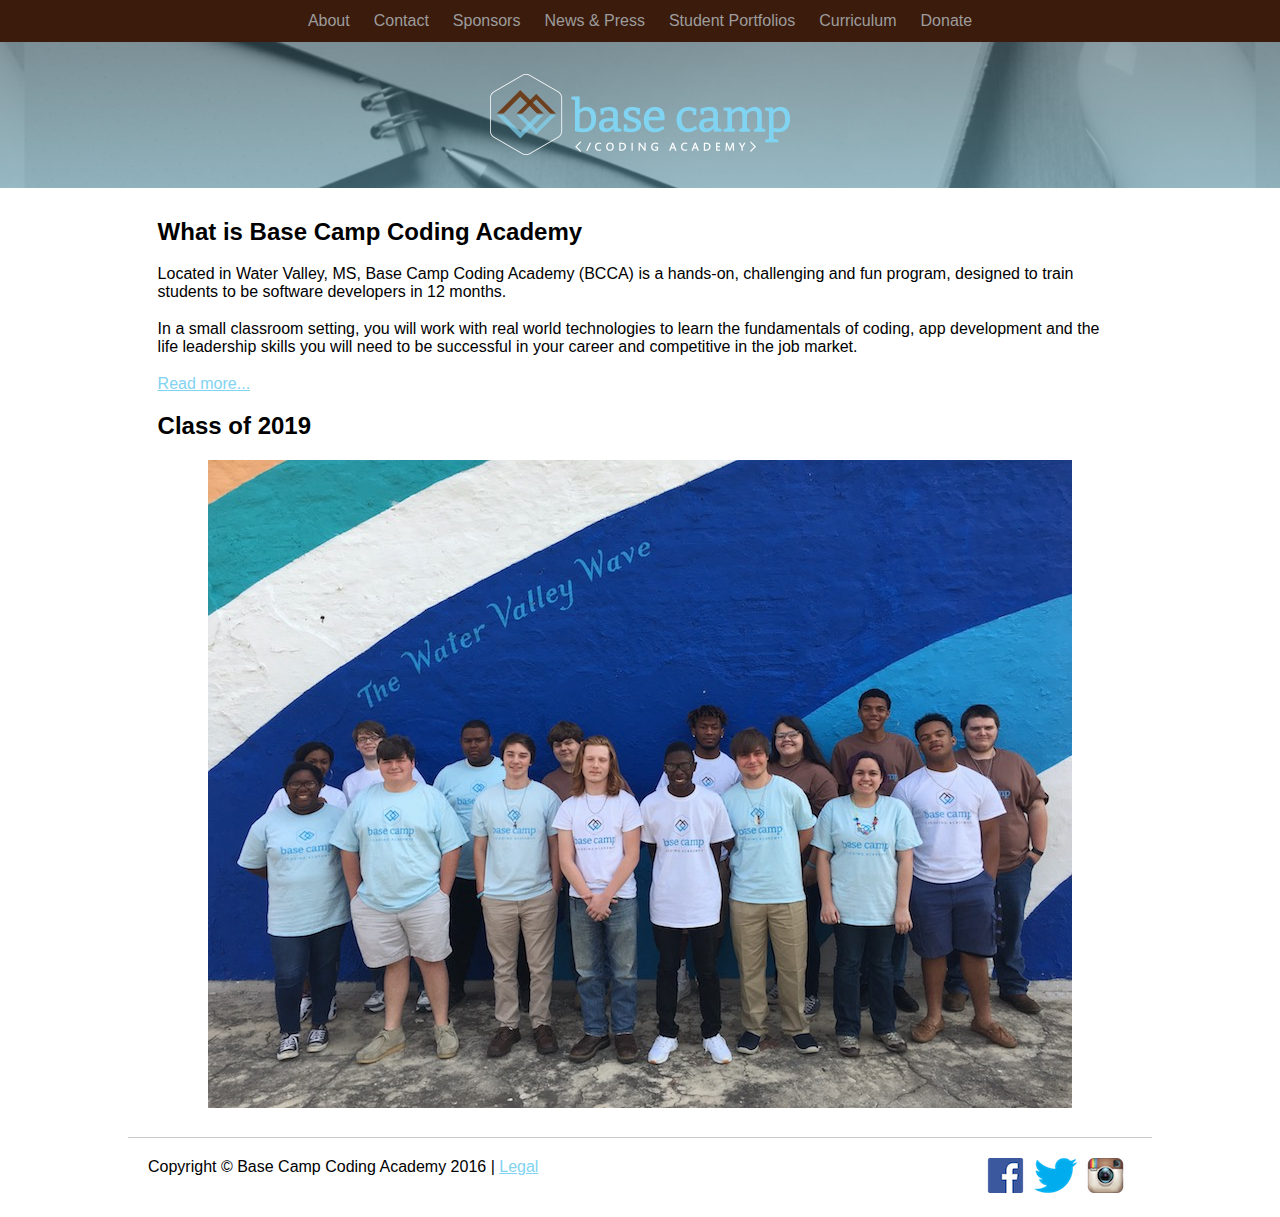
<file: index.html>
<!DOCTYPE html>
<html lang="en">

<head>
    <meta charset="UTF-8">
    <meta name="viewport" content="width=device-width, initial-scale=1.0">
    <meta http-equiv="X-UA-Compatible" content="ie=edge">
    <title>Base Camp Coding Academy</title>
    <link rel="stylesheet" href="css/main.css">
</head>

<body>
    <header>
        <nav class="site-nav">
            <ul class="site-nav-items">
                <li class="site-nav-item">
                    <a href="about.html" class="site-nav-link">About</a>
                </li>
                <li class="site-nav-item">
                    <a href="contact.html" class="site-nav-link">Contact</a>
                </li>
                <li class="site-nav-item">
                    <a href="sponsors.html" class="site-nav-link">Sponsors</a>
                </li>
                <li class="site-nav-item">
                    <a href="news-press.html" class="site-nav-link">News &amp; Press</a>
                </li>
                <li class="site-nav-item">
                    <a href="student-portfolios.html" class="site-nav-link">Student Portfolios</a>
                </li>
                <li class="site-nav-item">
                    <a href="curriculum.html" class="site-nav-link">Curriculum</a>
                </li>
                <li class="site-nav-item">
                    <a href="https://www.crowdrise.com/bcca" target="_blank" class="site-nav-link">Donate</a>
                </li>
            </ul>
        </nav>
        <div class="header-logo-container">
            <img class="header-logo-image" src="images/header-logo.png">
        </div>
    </header>
    <section class="main-content">
        <section class="about-summary">
            <h2>What is Base Camp Coding Academy</h2>
            <p>Located in Water Valley, MS, Base Camp Coding Academy (BCCA) is a hands-on, challenging and fun program, designed
                to train students to be software developers in 12 months.</p>
            <p>In a small classroom setting, you will work with real world technologies to learn the fundamentals of coding,
                app development and the life leadership skills you will need to be successful in your career and competitive
                in the job market.</p>
            <p>
                <a href="about.html">Read more...</a>
            </p>
        </section>
        <figure>
            <figcaption>
                <h2>Class of 2019</h2>
            </figcaption>
            <div>
                <img class="class-picture" src="images/class-of-2019.jpg" alt="Class of 2019">
            </div>
        </figure>
    </section>
    <footer>
        <p>Copyright &COPY; Base Camp Coding Academy 2016 |
            <a href="nondiscriminatory-policy.html">Legal</a>
        </p>
        <ul class="social-links">
            <li>
                <a href="https://www.facebook.com/basecampcodingacademy" title="Join us on Facebook" target="_blank">
                    <img src="images/social-media/facebook-icon.png" alt="Facebook">
                </a>
            </li>
            <li>
                <a href="https://www.twitter.com/basecampcoding" title="Join us on Twitter" target="_blank">
                    <img src="images/social-media/twitter-icon.png" alt="Twitter">
                </a>
            </li>
            <li>
                <a href="https://www.instagram.com/basecampcoding" title="Join us on Instagram" target="_blank">
                    <img src="images/social-media/instagram-icon.png" alt="Instagram">
                </a>
            </li>
        </ul>
    </footer>
</body>

</html>
</file>
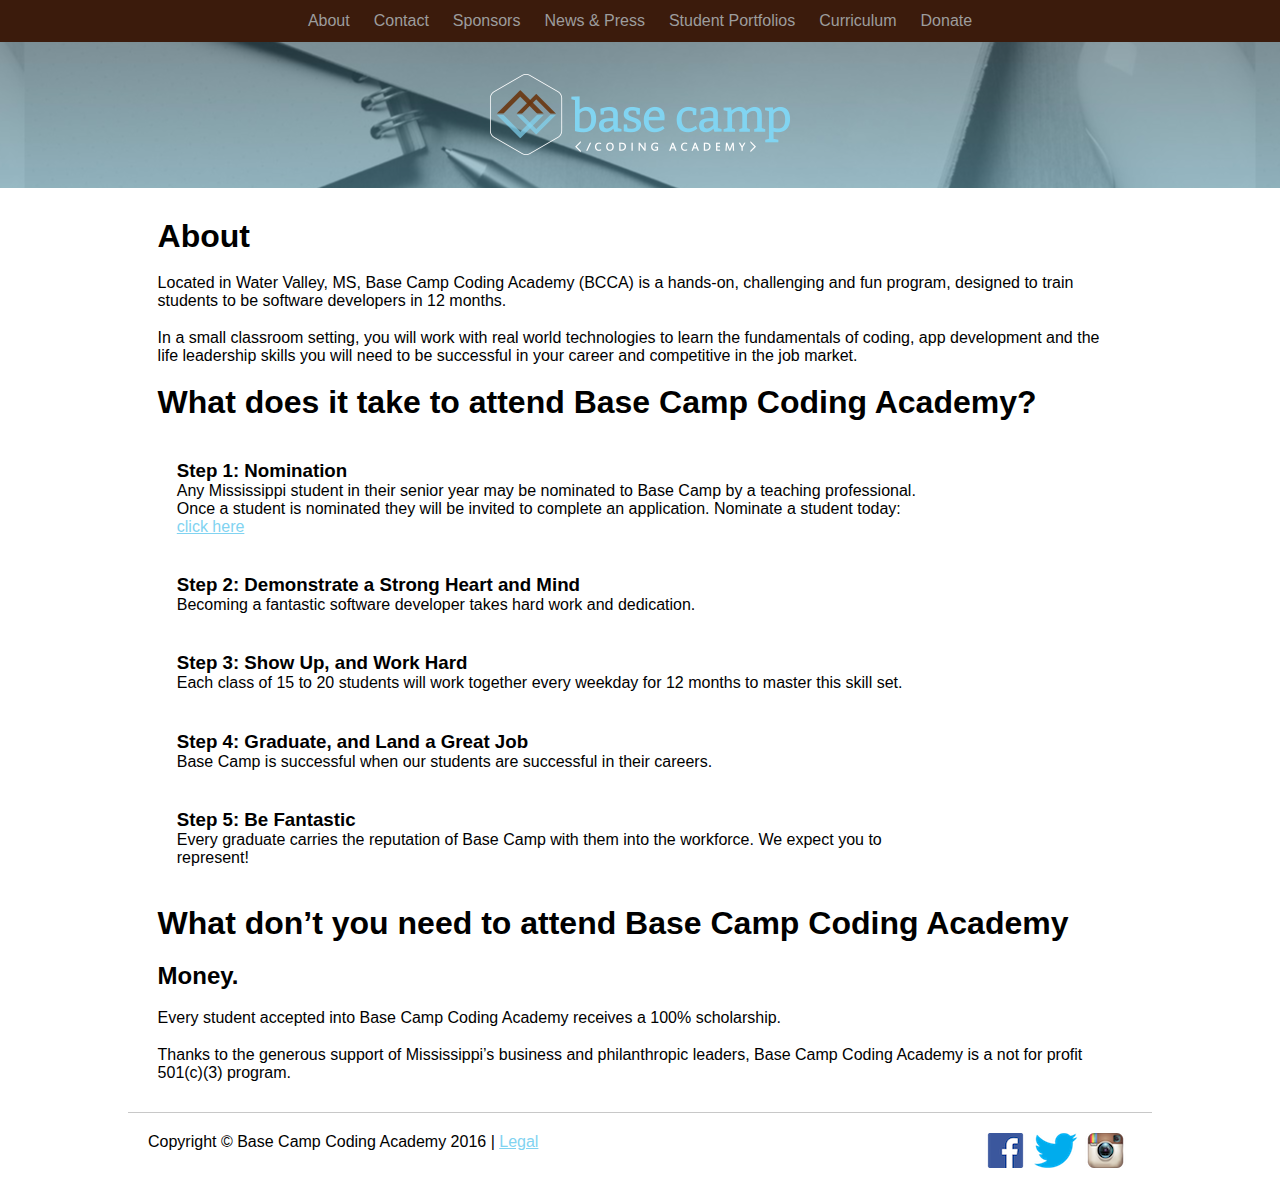
<file: about.html>
<!DOCTYPE html>
<html lang="en">

<head>
    <meta charset="UTF-8">
    <meta name="viewport" content="width=device-width, initial-scale=1.0">
    <meta http-equiv="X-UA-Compatible" content="ie=edge">
    <title>Base Camp Coding Academy</title>
    <link rel="stylesheet" href="css/main.css" />
</head>

<body>
    <header>
        <nav class="site-nav">
            <ul class="site-nav-items">
                <li class="site-nav-item">
                    <a href="about.html" class="site-nav-link">About</a>
                </li>
                <li class="site-nav-item">
                    <a href="contact.html" class="site-nav-link">Contact</a>
                </li>
                <li class="site-nav-item">
                    <a href="sponsors.html" class="site-nav-link">Sponsors</a>
                </li>
                <li class="site-nav-item">
                    <a href="news-press.html" class="site-nav-link">News &amp; Press</a>
                </li>
                <li class="site-nav-item">
                    <a href="student-portfolios.html" class="site-nav-link">Student Portfolios</a>
                </li>
                <li class="site-nav-item">
                    <a href="curriculum.html" class="site-nav-link">Curriculum</a>
                </li>
                <li class="site-nav-item">
                    <a href="https://www.crowdrise.com/bcca" target="_blank" class="site-nav-link">Donate</a>
                </li>
            </ul>
        </nav>
        <div class="header-logo-container">
            <img class="header-logo-image" src="images/header-logo.png">
        </div>
    </header>
    <section class="main-content">

        <section class="about">
            <h1>About</h1>

            <p class="center">Located in Water Valley, MS, Base Camp Coding Academy (BCCA) is a hands-on, challenging and fun program, designed
                to train students to be software developers in 12 months.</p>

            <p class="center">In a small classroom setting, you will work with real world technologies to learn the fundamentals of coding,
                app development and the life leadership skills you will need to be successful in your career and competitive
                in the job market.
            </p>
        </section>

        <section id="what-it-takes">
            <h1 class="center"> What does it take to attend Base Camp Coding Academy?</h1>

            <ol id="steps-list">
                <li>
                    <h3>Step 1: Nomination</h3>

                    <p>Any Mississippi student in their senior year may be nominated to Base Camp by a teaching professional.
                        Once a student is nominated they will be invited to complete an application. Nominate a student today:
                        <a href="http://goo.gl/forms/MCLxyI4i1r" target="_blank">click here</a>
                    </p>
                </li>

                <li>
                    <h3>Step 2: Demonstrate a Strong Heart and Mind</h3>
                    <p>Becoming a fantastic software developer takes hard work and dedication.</p>
                </li>

                <li>
                    <h3> Step 3: Show Up, and Work Hard</h3>
                    <p>
                        Each class of 15 to 20 students will work together every weekday for 12 months to master this skill set.</p>
                </li>

                <li>
                    <h3>Step 4: Graduate, and Land a Great Job</h3>
                    <p> Base Camp is successful when our students are successful in their careers.</p>
                </li>

                <li>
                    <h3>Step 5: Be Fantastic</h3>
                    <p>Every graduate carries the reputation of Base Camp with them into the workforce. We expect you to represent!</p>
                </li>
            </ol>
        </section>

        <section id="what-it-doesnt-take">
            <h1 class="center">What don’t you need to attend Base Camp Coding Academy</h1>
            <h2 class="center">Money.</h2>

            <p class="center">Every student accepted into Base Camp Coding Academy receives a 100% scholarship.</p>

            <p class="center"> Thanks to the generous support of Mississippi’s business and philanthropic leaders, Base Camp Coding Academy
                is a not for profit 501(c)(3) program.</p>
        </section>
    </section>
    <footer>
        <p>Copyright &COPY; Base Camp Coding Academy 2016 |
            <a href="nondiscriminatory-policy.html">Legal</a>
        </p>
        <ul class="social-links">
            <li>
                <a href="https://www.facebook.com/basecampcodingacademy" title="Join us on Facebook" target="_blank">
                    <img src="images/social-media/facebook-icon.png" alt="Facebook">
                </a>
            </li>
            <li>
                <a href="https://www.twitter.com/basecampcoding" title="Join us on Twitter" target="_blank">
                    <img src="images/social-media/twitter-icon.png" alt="Twitter">
                </a>
            </li>
            <li>
                <a href="https://www.instagram.com/basecampcoding" title="Join us on Instagram" target="_blank">
                    <img src="images/social-media/instagram-icon.png" alt="Instagram">
                </a>
            </li>
        </ul>
    </footer>
</body>

</html>
</file>
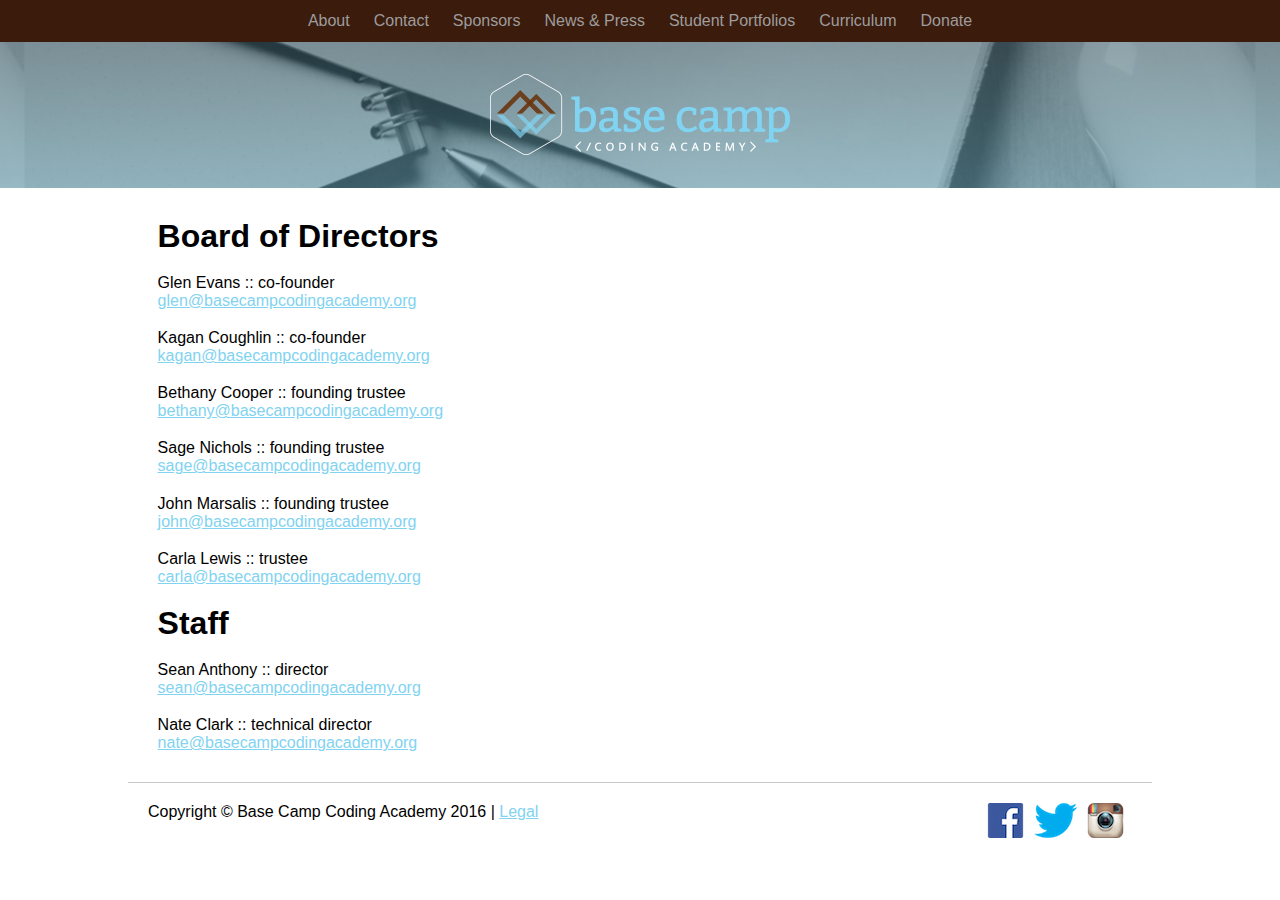
<file: contact.html>
<!DOCTYPE html>
<html lang="en">

<head>
    <meta charset="UTF-8">
    <meta name="viewport" content="width=device-width, initial-scale=1.0">
    <meta http-equiv="X-UA-Compatible" content="ie=edge">
    <title>Base Camp Coding Academy</title>
    <link rel="stylesheet" href="css/main.css">
</head>

<body>
    <header>
        <nav class="site-nav">
            <ul class="site-nav-items">
                <li class="site-nav-item">
                    <a href="about.html" class="site-nav-link">About</a>
                </li>
                <li class="site-nav-item">
                    <a href="contact.html" class="site-nav-link">Contact</a>
                </li>
                <li class="site-nav-item">
                    <a href="sponsors.html" class="site-nav-link">Sponsors</a>
                </li>
                <li class="site-nav-item">
                    <a href="news-press.html" class="site-nav-link">News &amp; Press</a>
                </li>
                <li class="site-nav-item">
                    <a href="student-portfolios.html" class="site-nav-link">Student Portfolios</a>
                </li>
                <li class="site-nav-item">
                    <a href="curriculum.html" class="site-nav-link">Curriculum</a>
                </li>
                <li class="site-nav-item">
                    <a href="https://www.crowdrise.com/bcca" target="_blank" class="site-nav-link">Donate</a>
                </li>
            </ul>
        </nav>
        <div class="header-logo-container">
            <img class="header-logo-image" src="images/header-logo.png">
        </div>
    </header>
    <section class="main-content">
        <section>
            <h1>Board of Directors</h1>
            <div class="contact-entry">
                <p>Glen Evans :: co-founder</p>
                <p>
                    <a href="mailto:glen@basecampcodingacademy.org">glen@basecampcodingacademy.org</a>
                </p>
            </div>
            <div class="contact-entry">
                <p>Kagan Coughlin :: co-founder</p>
                <p>
                    <a href="mailto:kagan@basecampcodingacademy.org">kagan@basecampcodingacademy.org</a>
                </p>
            </div>
            <div class="contact-entry">
                <p>Bethany Cooper :: founding trustee</p>
                <p>
                    <a href="mailto:bethany@basecampcodingacademy.org">bethany@basecampcodingacademy.org</a>
                </p>
            </div>
            <div class="contact-entry">
                <p>Sage Nichols :: founding trustee</p>
                <p>
                    <a href="mailto:sage@basecampcodingacademy.org">sage@basecampcodingacademy.org</a>
                </p>
            </div>
            <div class="contact-entry">
                <p>John Marsalis :: founding trustee</p>
                <p>
                    <a href="mailto:john@basecampcodingacademy.org">john@basecampcodingacademy.org</a>
                </p>
            </div>
            <div class="contact-entry">
                <p>Carla Lewis :: trustee</p>
                <p>
                    <a href="mailto:carla@basecampcodingacademy.org">carla@basecampcodingacademy.org</a>
                </p>
            </div>
        </section>
        <section>
            <h1>Staff</h1>
            <div class="contact-entry">
                <p>Sean Anthony :: director</p>
                <p>
                    <a href="mailto:sean@basecampcodingacademy.org">sean@basecampcodingacademy.org</a>
                </p>
            </div>
            <div class="contact-entry">
                <p>Nate Clark :: technical director</p>
                <p>
                    <a href="mailto:nate@basecampcodingacademy.org">nate@basecampcodingacademy.org</a>
                </p>
            </div>
        </section>
    </section>

    <footer>
        <p>Copyright &COPY; Base Camp Coding Academy 2016 |
            <a href="nondiscriminatory-policy.html">Legal</a>
        </p>
        <ul class="social-links">
            <li>
                <a href="https://www.facebook.com/basecampcodingacademy" title="Join us on Facebook" target="_blank">
                    <img src="images/social-media/facebook-icon.png" alt="Facebook">
                </a>
            </li>
            <li>
                <a href="https://www.twitter.com/basecampcoding" title="Join us on Twitter" target="_blank">
                    <img src="images/social-media/twitter-icon.png" alt="Twitter">
                </a>
            </li>
            <li>
                <a href="https://www.instagram.com/basecampcoding" title="Join us on Instagram" target="_blank">
                    <img src="images/social-media/instagram-icon.png" alt="Instagram">
                </a>
            </li>
        </ul>
    </footer>
</body>

</html>
</file>
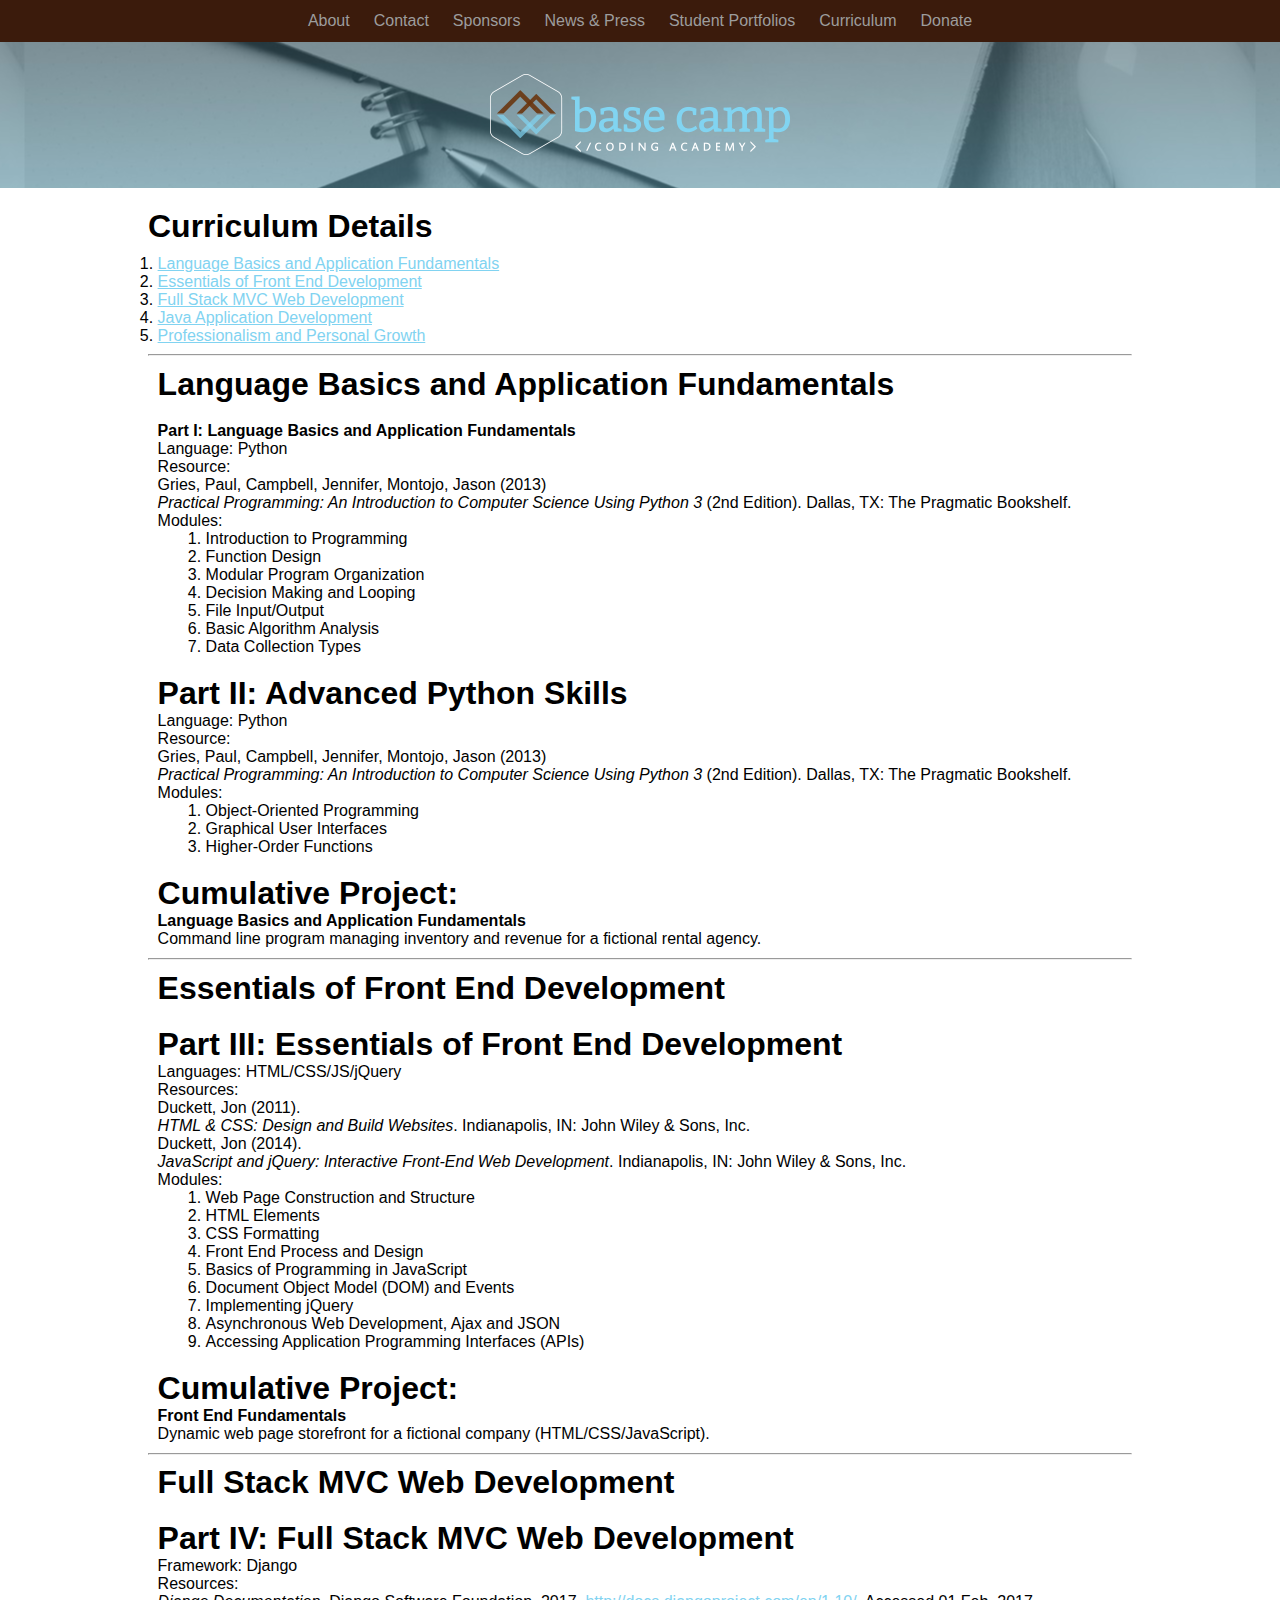
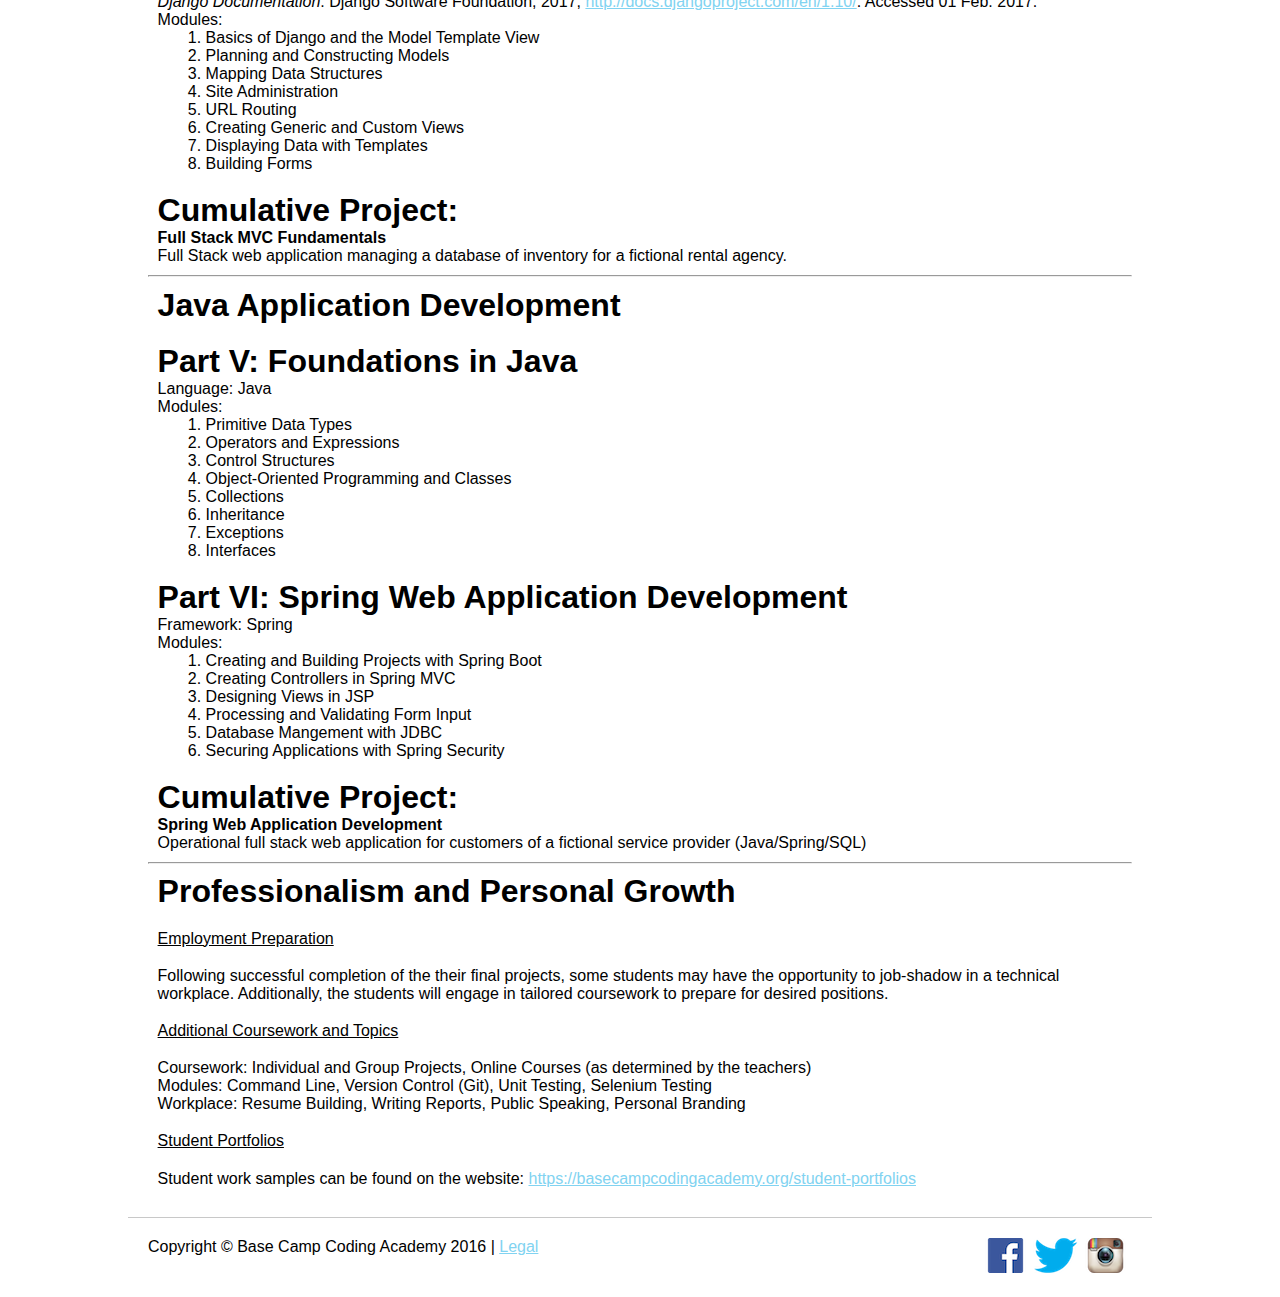
<file: curriculum-details.html>
<!DOCTYPE html>
<html lang="en">

<head>
    <meta charset="UTF-8">
    <meta name="viewport" content="width=device-width, initial-scale=1.0">
    <meta http-equiv="X-UA-Compatible" content="ie=edge">
    <title>Base Camp Coding Academy</title>
    <link rel="stylesheet" href="css/main.css">
</head>

<body>
    <header>
        <nav class="site-nav">
            <ul class="site-nav-items">
                <li class="site-nav-item">
                    <a href="about.html" class="site-nav-link">About</a>
                </li>
                <li class="site-nav-item">
                    <a href="contact.html" class="site-nav-link">Contact</a>
                </li>
                <li class="site-nav-item">
                    <a href="sponsors.html" class="site-nav-link">Sponsors</a>
                </li>
                <li class="site-nav-item">
                    <a href="news-press.html" class="site-nav-link">News &amp; Press</a>
                </li>
                <li class="site-nav-item">
                    <a href="student-portfolios.html" class="site-nav-link">Student Portfolios</a>
                </li>
                <li class="site-nav-item">
                    <a href="curriculum.html" class="site-nav-link">Curriculum</a>
                </li>
                <li class="site-nav-item">
                    <a href="https://www.crowdrise.com/bcca" target="_blank" class="site-nav-link">Donate</a>
                </li>
            </ul>
        </nav>
        <div class="header-logo-container">
            <img class="header-logo-image" src="images/header-logo.png">
        </div>
    </header>
    <section class="main-content">
        <h1>Curriculum Details</h1>
        <nav class="curriculum-details-nav">
            <ol>
                <li>
                    <a href="#fundamentals" title="Language Basics and Application Fundamentals">Language Basics and Application Fundamentals</a>
                </li>
                <li>
                    <a href="#front-end" title="Essentials of Front End Development">Essentials of Front End Development</a>
                </li>
                <li>
                    <a href="#full-stack" title="Full Stack MVC Web Development">Full Stack MVC Web Development</a>
                </li>
                <li>
                    <a href="#java" title="Java Application Development">Java Application Development</a>
                </li>
                <li>
                    <a href="#professionalism-growth" title="Professionalism and Personal Growth">Professionalism and Personal Growth</a>
                </li>
            </ol>
        </nav>

        <hr>

        <section id="fundamentals">
            <h1>Language Basics and Application Fundamentals</h1>
            <section>
                <h4>Part I: Language Basics and Application Fundamentals</h4>
                <p>Language: Python</p>
                <p>Resource:</p>
                <p>Gries, Paul, Campbell, Jennifer, Montojo, Jason (2013)</p>
                <p>
                    <em>Practical Programming: An Introduction to Computer Science Using Python 3</em> (2nd Edition). Dallas,
                    TX: The Pragmatic Bookshelf.</p>

                <p>Modules:</p>
                <ol class="modules-list">
                    <li>Introduction to Programming</li>
                    <li>Function Design</li>
                    <li>Modular Program Organization</li>
                    <li>Decision Making and Looping</li>
                    <li>File Input/Output</li>
                    <li>Basic Algorithm Analysis</li>
                    <li>Data Collection Types</li>
                </ol>
            </section>

            <section>
                <h1>Part II: Advanced Python Skills</h1>
                <p>Language: Python</p>
                <p>Resource:</p>
                <p>Gries, Paul, Campbell, Jennifer, Montojo, Jason (2013)</p>
                <p>
                    <em>Practical Programming: An Introduction to Computer Science Using Python 3</em> (2nd Edition). Dallas,
                    TX: The Pragmatic Bookshelf.</p>


                <p>Modules:
                </p>
                <ol class="modules-list">
                    <li>Object-Oriented Programming</li>
                    <li>Graphical User Interfaces</li>
                    <li>Higher-Order Functions</li>
                </ol>
            </section>

            <section>
                <h1>Cumulative Project:</h1>
                <h4>Language Basics and Application Fundamentals</h4>
                <p>Command line program managing inventory and revenue for a fictional rental agency.</p>
            </section>
        </section>

        <hr>

        <section id="front-end">
            <h1>Essentials of Front End Development</h4>
                <section>
                    <h1>Part III: Essentials of Front End Development</h1>
                    <p>Languages: HTML/CSS/JS/jQuery</p>
                    <p>Resources:</p>
                    <p>Duckett, Jon (2011).</p>
                    <p>
                        <em>HTML &amp; CSS: Design and Build Websites</em>. Indianapolis, IN: John Wiley &amp; Sons, Inc.</p>
                    <p>Duckett, Jon (2014).</p>
                    <p>
                        <em>JavaScript and jQuery: Interactive Front-End Web Development</em>. Indianapolis, IN: John Wiley &amp;
                        Sons, Inc.
                    </p>

                    <p>Modules:</p>
                    <ol class="modules-list">
                        <li>Web Page Construction and Structure</li>
                        <li>HTML Elements</li>
                        <li>CSS Formatting</li>
                        <li>Front End Process and Design</li>
                        <li>Basics of Programming in JavaScript</li>
                        <li>Document Object Model (DOM) and Events</li>
                        <li>Implementing jQuery</li>
                        <li>Asynchronous Web Development, Ajax and JSON</li>
                        <li>Accessing Application Programming Interfaces (APIs)</li>
                    </ol>
                </section>

                <section>
                    <h1>Cumulative Project:</h1>
                    <h4>Front End Fundamentals</h4>
                    <p>Dynamic web page storefront for a fictional company (HTML/CSS/JavaScript).</p>
                </section>
        </section>

        <hr>

        <section id="full-stack">
            <h1>Full Stack MVC Web Development</h1>
            <section>
                <h1>Part IV: Full Stack MVC Web Development</h1>
                <p>Framework: Django</p>
                <p>Resources:</p>
                <p>
                    <em>Django Documentation</em>. Django Software Foundation, 2017,
                    <a href="http://docs.djangoproject.com/en/1.10/" title="Django" target="_blank">http://docs.djangoproject.com/en/1.10/</a>. Accessed 01 Feb. 2017.
                </p>

                <p>Modules:</p>
                <ol class="modules-list">
                    <li>Basics of Django and the Model Template View</li>
                    <li>Planning and Constructing Models</li>
                    <li>Mapping Data Structures</li>
                    <li>Site Administration</li>
                    <li>URL Routing</li>
                    <li>Creating Generic and Custom Views</li>
                    <li>Displaying Data with Templates</li>
                    <li>Building Forms</li>
                </ol>

            </section>
            <section>
                <h1>Cumulative Project:</h1>
                <h4>Full Stack MVC Fundamentals</h4>
                <p>Full Stack web application managing a database of inventory for a fictional rental agency.</p>
            </section>
        </section>

        <hr>

        <section id="java">
            <h1>Java Application Development</h1>
            <section>
                <h1>Part V: Foundations in Java</h1>
                <p>Language: Java</p>
                <p>Modules:</p>
                <ol class="modules-list">
                    <li>Primitive Data Types</li>
                    <li>Operators and Expressions</li>
                    <li>Control Structures</li>
                    <li>Object-Oriented Programming and Classes</li>
                    <li>Collections</li>
                    <li>Inheritance</li>
                    <li>Exceptions</li>
                    <li>Interfaces</li>
                </ol>
            </section>

            <section>
                <h1>Part VI: Spring Web Application Development</h1>
                <p>Framework: Spring</p>
                <p>Modules:</p>
                <ol class="modules-list">
                    <li>Creating and Building Projects with Spring Boot</li>
                    <li>Creating Controllers in Spring MVC</li>
                    <li>Designing Views in JSP</li>
                    <li>Processing and Validating Form Input</li>
                    <li>Database Mangement with JDBC</li>
                    <li>Securing Applications with Spring Security</li>
                </ol>
            </section>

            <section>
                <h1>Cumulative Project:</h1>
                <h4>Spring Web Application Development</h4>
                <p>Operational full stack web application for customers of a fictional service provider (Java/Spring/SQL)</p>
            </section>
        </section>

        <hr>

        <section id="professionalism-growth">
            <h1>Professionalism and Personal Growth</h1>

            <p>
                <u>Employment Preparation</u>
            </p>
            <p>Following successful completion of the their final projects, some students may have the opportunity to job-shadow
                in a technical workplace. Additionally, the students will engage in tailored coursework to prepare for desired
                positions.
            </p>

            <p>
                <u>Additional Coursework and Topics</u>
            </p>
            <p>
                Coursework: Individual and Group Projects, Online Courses (as determined by the teachers)
                <br> Modules: Command Line, Version Control (Git), Unit Testing, Selenium Testing
                <br> Workplace: Resume Building, Writing Reports, Public Speaking, Personal Branding
                <br>
            </p>

            <p>
                <u>Student Portfolios</u>
            </p>
            <p>Student work samples can be found on the website:
                <a href="student-portfolios" title="Student Portfolios" target="_blank">
                    https://basecampcodingacademy.org/student-portfolios</a>
            </p>
        </section>
    </section>

    <footer>
        <p>Copyright &COPY; Base Camp Coding Academy 2016 |
            <a href="nondiscriminatory-policy.html">Legal</a>
        </p>
        <ul class="social-links">
            <li>
                <a href="https://www.facebook.com/basecampcodingacademy" title="Join us on Facebook" target="_blank">
                    <img src="images/social-media/facebook-icon.png" alt="Facebook">
                </a>
            </li>
            <li>
                <a href="https://www.twitter.com/basecampcoding" title="Join us on Twitter" target="_blank">
                    <img src="images/social-media/twitter-icon.png" alt="Twitter">
                </a>
            </li>
            <li>
                <a href="https://www.instagram.com/basecampcoding" title="Join us on Instagram" target="_blank">
                    <img src="images/social-media/instagram-icon.png" alt="Instagram">
                </a>
            </li>
        </ul>
    </footer>
</body>

</html>
</file>
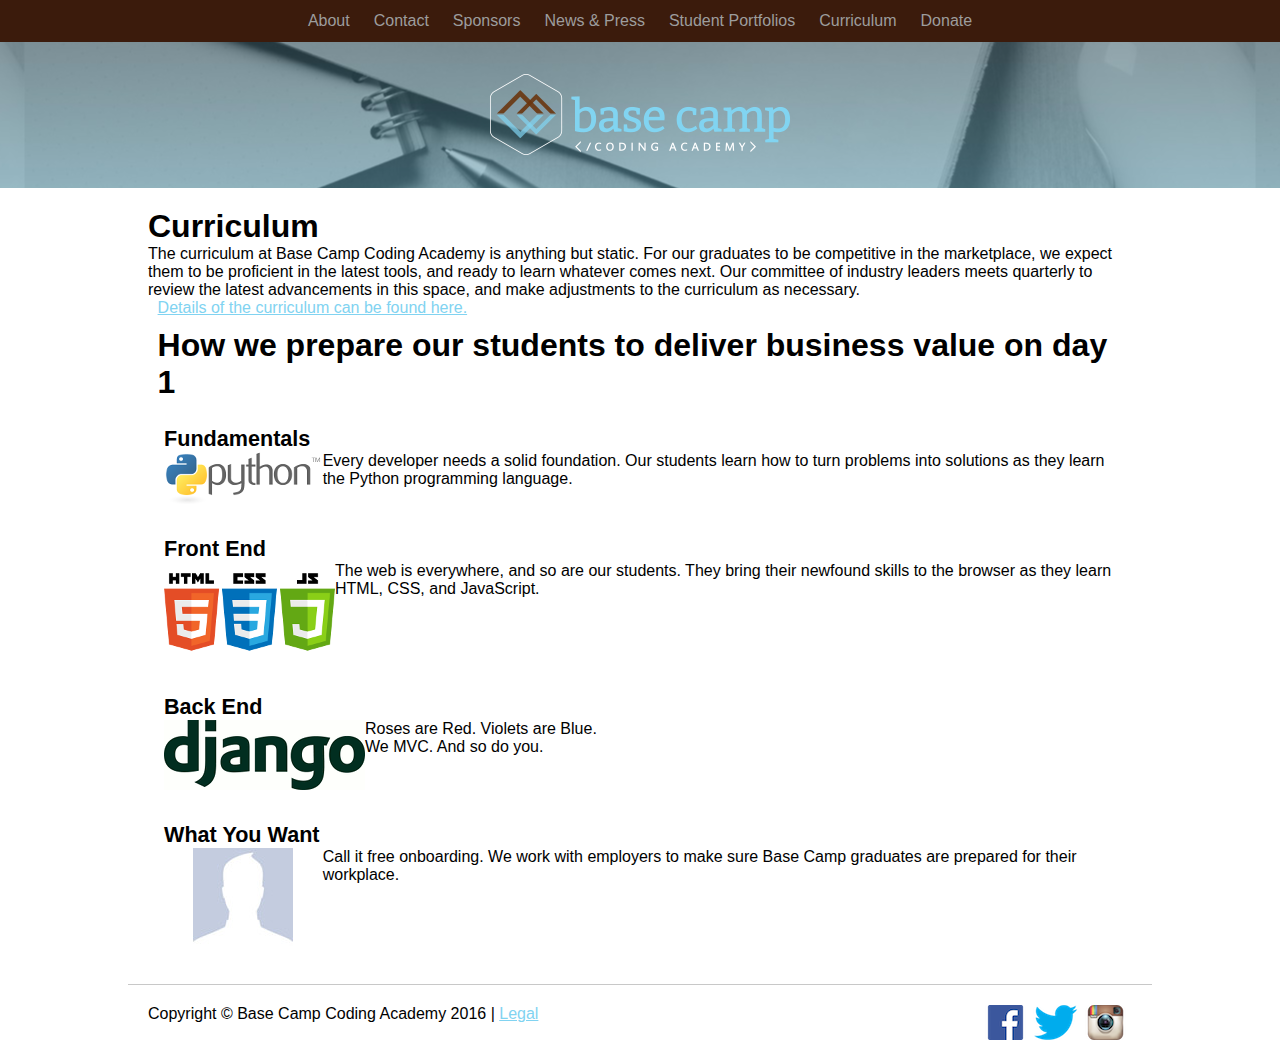
<file: curriculum.html>
<!DOCTYPE html>
<html lang="en">

<head>
    <meta charset="UTF-8">
    <meta name="viewport" content="width=device-width, initial-scale=1.0">
    <meta http-equiv="X-UA-Compatible" content="ie=edge">
    <title>Base Camp Coding Academy</title>
    <link rel="stylesheet" href="css/main.css">
</head>

<body>
    <header>
        <nav class="site-nav">
            <ul class="site-nav-items">
                <li class="site-nav-item">
                    <a href="about.html" class="site-nav-link">About</a>
                </li>
                <li class="site-nav-item">
                    <a href="contact.html" class="site-nav-link">Contact</a>
                </li>
                <li class="site-nav-item">
                    <a href="sponsors.html" class="site-nav-link">Sponsors</a>
                </li>
                <li class="site-nav-item">
                    <a href="news-press.html" class="site-nav-link">News &amp; Press</a>
                </li>
                <li class="site-nav-item">
                    <a href="student-portfolios.html" class="site-nav-link">Student Portfolios</a>
                </li>
                <li class="site-nav-item">
                    <a href="curriculum.html" class="site-nav-link">Curriculum</a>
                </li>
                <li class="site-nav-item">
                    <a href="https://www.crowdrise.com/bcca" target="_blank" class="site-nav-link">Donate</a>
                </li>
            </ul>
        </nav>
        <div class="header-logo-container">
            <img class="header-logo-image" src="images/header-logo.png">
        </div>
    </header>
    <section class="main-content">
        <h1>Curriculum</h1>
        <p>The curriculum at Base Camp Coding Academy is anything but static. For our graduates to be competitive in the marketplace,
            we expect them to be proficient in the latest tools, and ready to learn whatever comes next. Our committee of
            industry leaders meets quarterly to review the latest advancements in this space, and make adjustments to the
            curriculum as necessary.</p>
        <p>
            <a href="curriculum-details" title="Curriculum Details">Details of the curriculum can be found here.
            </a>
        </p>

        <section>
            <h1>How we prepare our students to deliver business value on day 1</h1>

            <section class="curriculum-unit">
                <h1>Fundamentals</h1>
                <div class="curriculum-unit-description">
                    <div class="curriculum-unit-image">
                        <img src="images/python-logo.png" alt="python">
                    </div>
                    <p class="curriculum-unit-copy">Every developer needs a solid foundation. Our students learn how to turn problems into solutions as they
                        learn the Python programming language.</p>
                </div>
            </section>

            <section class="curriculum-unit">
                <h1>Front End</h1>
                <div class="curriculum-unit-description">
                    <div class="curriculum-unit-image">
                        <img src="images/HTML5_CSS_JavaScript.png" alt="html, css, and javascript">
                    </div>
                    <p class="curriculum-unit-copy">The web is everywhere, and so are our students. They bring their newfound skills to the browser as they
                        learn HTML, CSS, and JavaScript.</p>
                </div>
            </section>

            <section class="curriculum-unit">
                <h1>Back End</h1>
                <div class="curriculum-unit-description">
                    <div class="curriculum-unit-image">
                        <img src="images/django.png" alt="django">
                    </div>
                    <div class="curriculum-unit-copy">
                        <p>Roses are Red. Violets are Blue.</p>
                        <p>We MVC. And so do you.</p>
                    </div>
                </div>
            </section>

            <section class="curriculum-unit">
                <h1>What You Want</h1>
                <div class="curriculum-unit-description">
                    <div class="curriculum-unit-image">
                        <img src="images/blank-face.jpg" alt="pre-onboarding">
                    </div>
                    <p class="curriculum-unit-copy">Call it free onboarding. We work with employers to make sure Base Camp graduates are prepared for their
                        workplace.
                    </p>
                </div>
            </section>
        </section>
    </section>
    <footer>
        <p>Copyright &COPY; Base Camp Coding Academy 2016 |
            <a href="nondiscriminatory-policy.html">Legal</a>
        </p>
        <ul class="social-links">
            <li>
                <a href="https://www.facebook.com/basecampcodingacademy" title="Join us on Facebook" target="_blank">
                    <img src="images/social-media/facebook-icon.png" alt="Facebook">
                </a>
            </li>
            <li>
                <a href="https://www.twitter.com/basecampcoding" title="Join us on Twitter" target="_blank">
                    <img src="images/social-media/twitter-icon.png" alt="Twitter">
                </a>
            </li>
            <li>
                <a href="https://www.instagram.com/basecampcoding" title="Join us on Instagram" target="_blank">
                    <img src="images/social-media/instagram-icon.png" alt="Instagram">
                </a>
            </li>
        </ul>
    </footer>
</body>

</html>
</file>
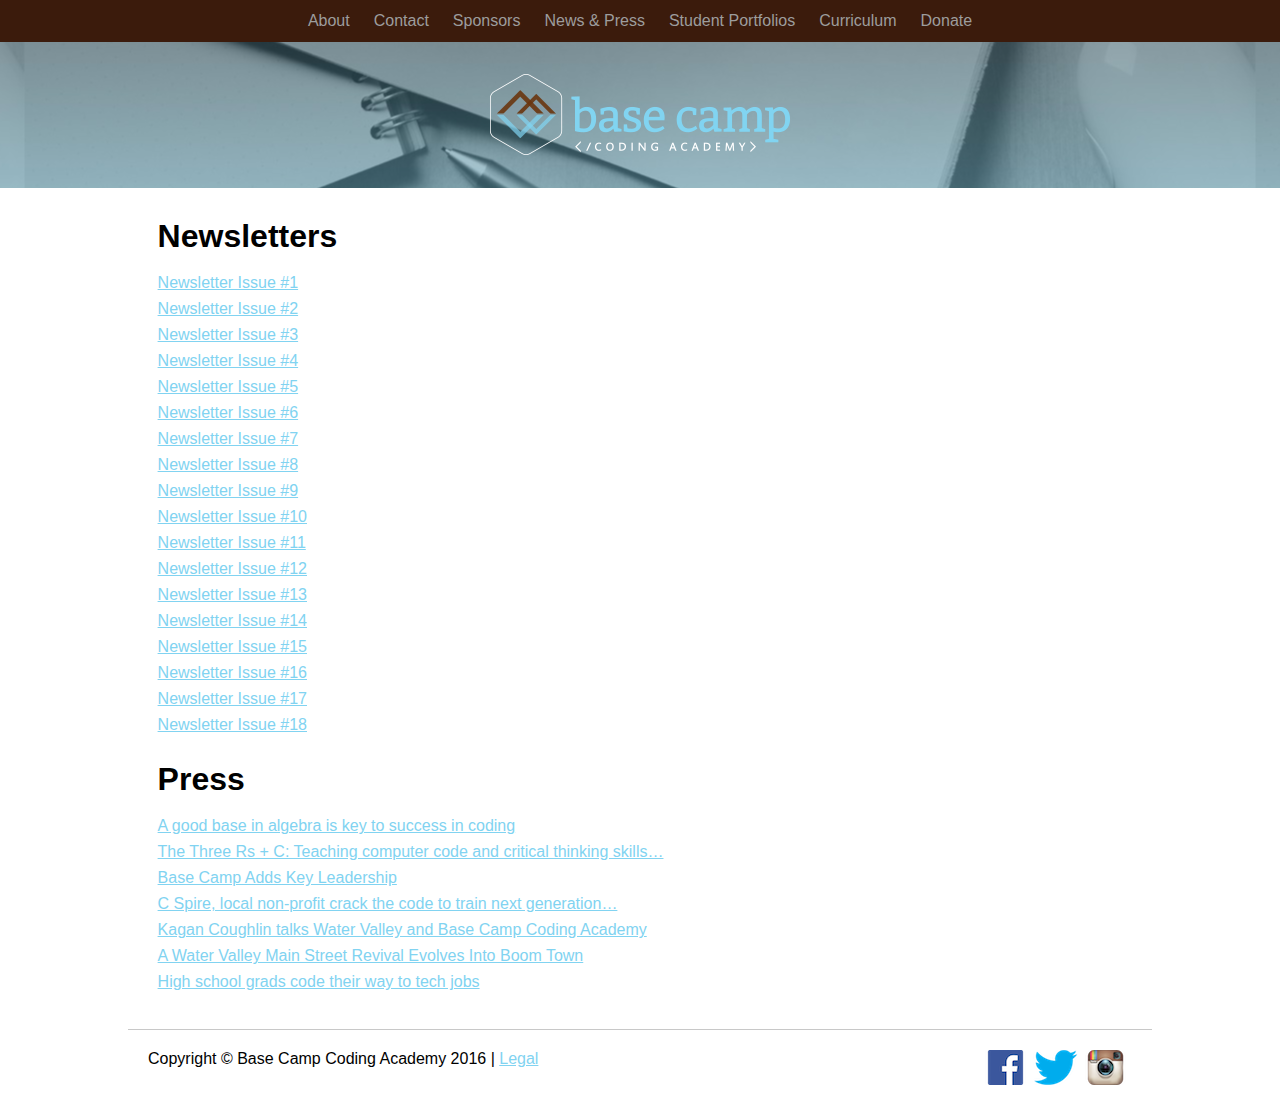
<file: news-press.html>
<!DOCTYPE html>
<html lang="en">

<head>
    <meta charset="UTF-8">
    <meta name="viewport" content="width=device-width, initial-scale=1.0">
    <meta http-equiv="X-UA-Compatible" content="ie=edge">
    <title>Base Camp Coding Academy</title>
    <link rel="stylesheet" href="css/main.css">
</head>

<body>
    <header>
        <nav class="site-nav">
            <ul class="site-nav-items">
                <li class="site-nav-item">
                    <a href="about.html" class="site-nav-link">About</a>
                </li>
                <li class="site-nav-item">
                    <a href="contact.html" class="site-nav-link">Contact</a>
                </li>
                <li class="site-nav-item">
                    <a href="sponsors.html" class="site-nav-link">Sponsors</a>
                </li>
                <li class="site-nav-item">
                    <a href="news-press.html" class="site-nav-link">News &amp; Press</a>
                </li>
                <li class="site-nav-item">
                    <a href="student-portfolios.html" class="site-nav-link">Student Portfolios</a>
                </li>
                <li class="site-nav-item">
                    <a href="curriculum.html" class="site-nav-link">Curriculum</a>
                </li>
                <li class="site-nav-item">
                    <a href="https://www.crowdrise.com/bcca" target="_blank" class="site-nav-link">Donate</a>
                </li>
            </ul>
        </nav>
        <div class="header-logo-container">
            <img class="header-logo-image" src="images/header-logo.png">
        </div>
    </header>
    <section class="main-content">
        <section class="newsletters">
            <h1>Newsletters</h1>
            <ol id="newsletters-list">
                <li>
                    <a title="Newsletter Issue #1" href="newsletters/bcca-newsletter-001-2016-01-15.pdf" target="_blank">Newsletter Issue #1</a>
                </li>
                <li>
                    <a title="Newsletter Issue #2" href="newsletters/bcca-newsletter-002-2016-02-19.docx" target="_blank">Newsletter Issue #2</a>
                </li>
                <li>
                    <a title="Newsletter Issue #3" href="newsletters/bcca-newsletter-003-2016-03-21.pdf" target="_blank">Newsletter Issue #3</a>
                </li>
                <li>
                    <a title="Newsletter Issue #4" href="newsletters/bcca-newsletter-004-2016-04-22.pdf" target="_blank">Newsletter Issue #4</a>
                </li>
                <li>
                    <a title="Newsletter Issue #5" href="newsletters/bcca-newsletter-005-2016-05-12.pdf" target="_blank">Newsletter Issue #5</a>
                </li>
                <li>
                    <a title="Newsletter Issue #6" href="newsletters/bcca-newsletter-006-2016-06-20.pdf" target="_blank">Newsletter Issue #6</a>
                </li>
                <li>
                    <a title="Newsletter Issue #7" href="newsletters/bcca-newsletter-007-2016-07-27.pdf" target="_blank">Newsletter Issue #7</a>
                </li>
                <li>
                    <a title="Newsletter Issue #8" href="newsletters/bcca-newsletter-008-2016-09-01.pdf" target="_blank">Newsletter Issue #8</a>
                </li>
                <li>
                    <a title="Newsletter Issue #9" href="newsletters/bcca-newsletter-009-2016-11-15.pdf" target="_blank">Newsletter Issue #9</a>
                </li>
                <li>
                    <a title="Newsletter Issue #10" href="newsletters/bcca-newsletter-010-2017-01-26.pdf" target="_blank">Newsletter Issue #10</a>
                </li>
                <li>
                    <a title="Newsletter Issue #11" href="newsletters/bcca-newsletter-011-2017-03-01.pdf" target="_blank">Newsletter Issue #11</a>
                </li>
                <li>
                    <a title="Newsletter Issue #12" href="newsletters/bcca-newsletter-012-2017-04-17.pdf" target="_blank">Newsletter Issue #12</a>
                </li>
                <li>
                    <a title="Newsletter Issue #13" href="newsletters/bcca-newsletter-013-2017-06-06.pdf" target="_blank">Newsletter Issue #13</a>
                </li>
                <li>
                    <a title="Newsletter Issue #14" href="newsletters/bcca-newsletter-014-2017-07-14.pdf" target="_blank">Newsletter Issue #14</a>
                </li>
                <li>
                    <a title="Newsletter Issue #15" href="newsletters/bcca-newsletter-015-2017-08-24.pdf" target="_blank">Newsletter Issue #15</a>
                </li>
                <li>
                    <a title="Newsletter Issue #16" href="newsletters/bcca-newsletter-016-2017-11-02.pdf" target="_blank">Newsletter Issue #16</a>
                </li>
                <li>
                    <a title="Newsletter Issue #17" href="newsletters/bcca-newsletter-017-2018-02-23.pdf" target="_blank">Newsletter Issue #17</a>
                </li>
                <li>
                    <a title="Newsletter Issue #18" href="newsletters/bcca-newsletter-018-2018-06-07.pdf" target="_blank">Newsletter Issue #18</a>
                </li>
            </ol>
        </section>
        <section id="press">
            <h1>Press</h1>
            <ol id="press-list">
                <li>
                    <a href="https://virgecornelius.com/2016/07/28/base-camp-coding-academy/">A good base in algebra is key to success in coding</a>
                </li>
                <li>
                    <a href="http://msbusiness.com/2016/03/hu-meena-three-rs-c-teaching-computer-code-critical-thinking-skills-essential-21st-century/">The Three Rs + C: Teaching computer code and critical thinking skills…</a>
                </li>
                <li>
                    <a href="http://finance.yahoo.com/news/camp-coding-academy-fills-key-161600521.html">Base Camp Adds Key Leadership</a>
                </li>
                <li>
                    <a href="http://www.prnewswire.com/news-releases/c-spire-local-non-profit-crack-the-code-to-train-next-generation-of-software-developers-300199289.html">C Spire, local non-profit crack the code to train next generation…</a>
                </li>
                <li>
                    <a href="https://www.youtube.com/watch?v=FIw7aIZEKjw">Kagan Coughlin talks Water Valley and Base Camp Coding Academy</a>
                </li>
                <li>
                    <a href="http://hottytoddy.com/2016/01/28/a-water-valley-main-street-revival-evolves-into-boom-town/">A Water Valley Main Street Revival Evolves Into Boom Town</a>
                </li>
                <li>
                    <a href="http://mississippitoday.org/2017/03/10/high-school-grads-code-their-way-to-tech-jobs/">High school grads code their way to tech jobs</a>
                </li>
            </ol>
        </section>
    </section>
    <footer>
        <p>Copyright &COPY; Base Camp Coding Academy 2016 |
            <a href="nondiscriminatory-policy.html">Legal</a>
        </p>
        <ul class="social-links">
            <li>
                <a href="https://www.facebook.com/basecampcodingacademy" title="Join us on Facebook" target="_blank">
                    <img src="images/social-media/facebook-icon.png" alt="Facebook">
                </a>
            </li>
            <li>
                <a href="https://www.twitter.com/basecampcoding" title="Join us on Twitter" target="_blank">
                    <img src="images/social-media/twitter-icon.png" alt="Twitter">
                </a>
            </li>
            <li>
                <a href="https://www.instagram.com/basecampcoding" title="Join us on Instagram" target="_blank">
                    <img src="images/social-media/instagram-icon.png" alt="Instagram">
                </a>
            </li>
        </ul>
    </footer>
</body>

</html>
</file>
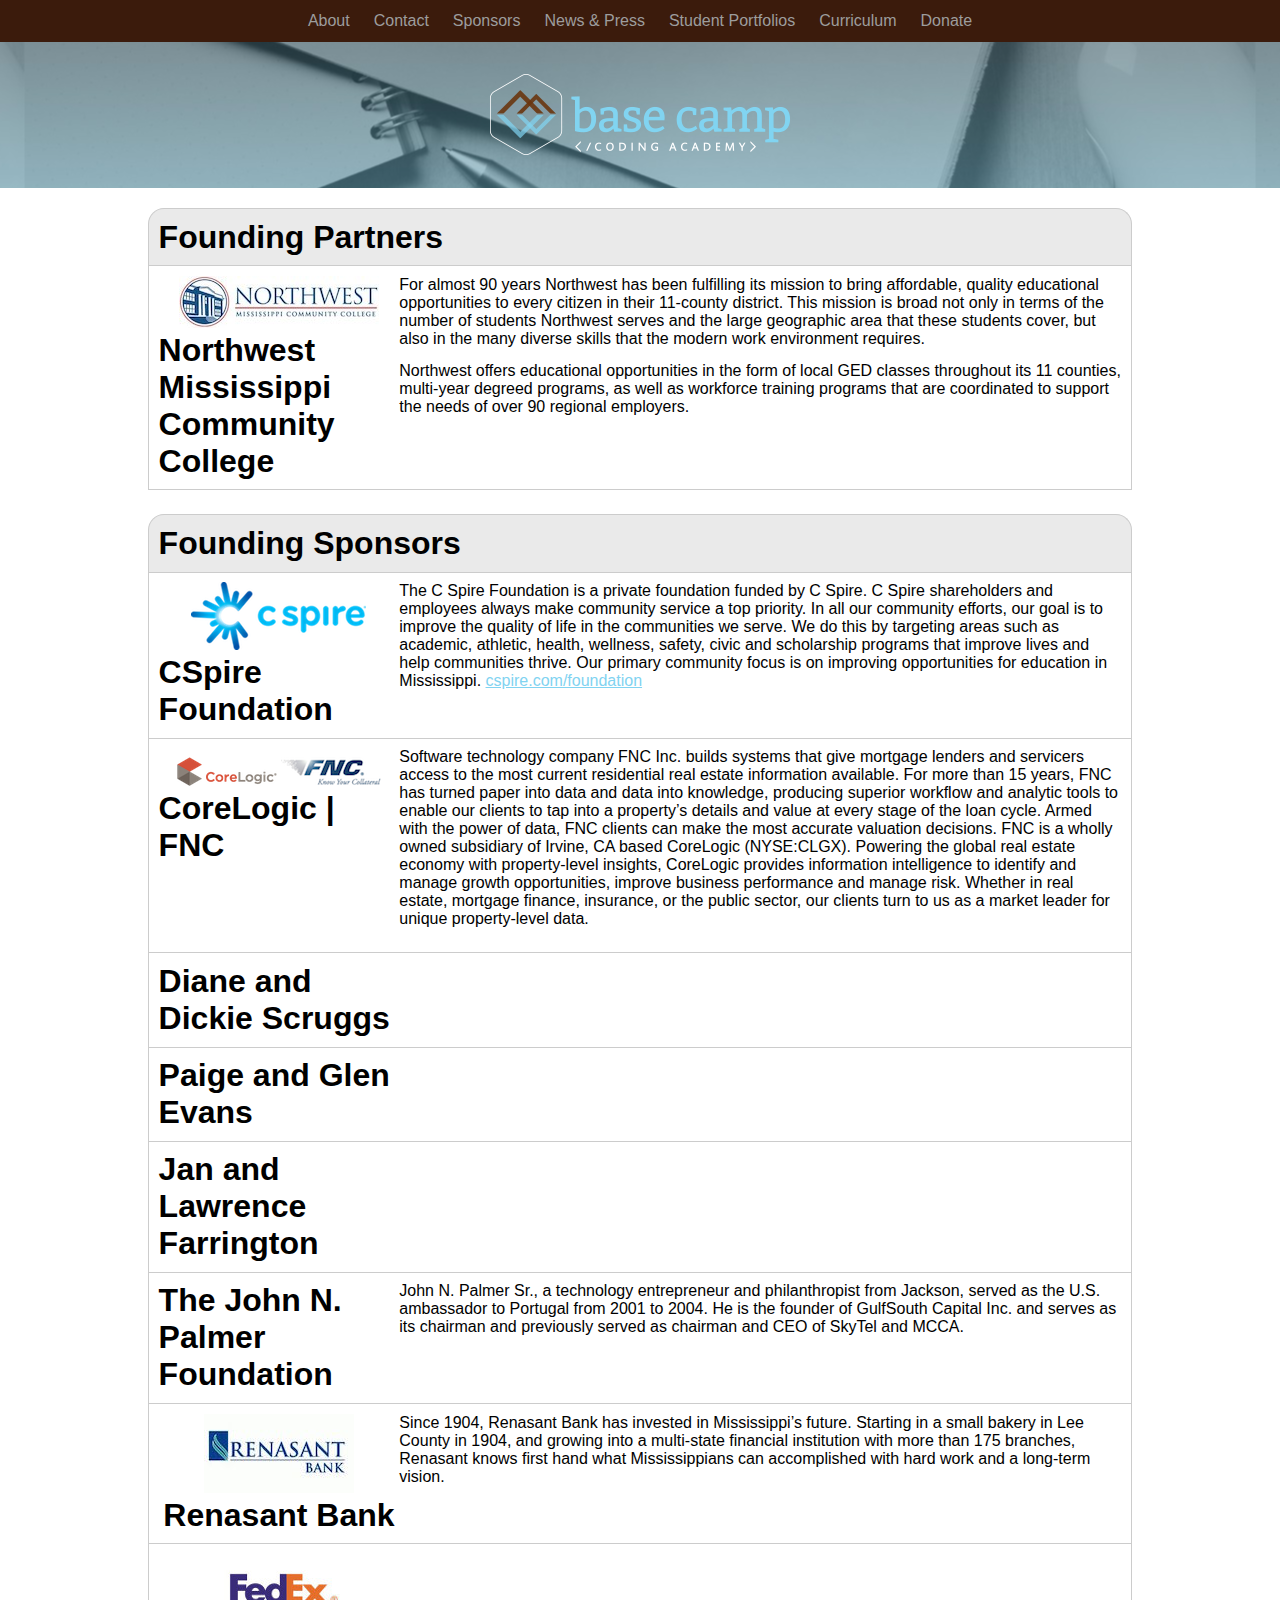
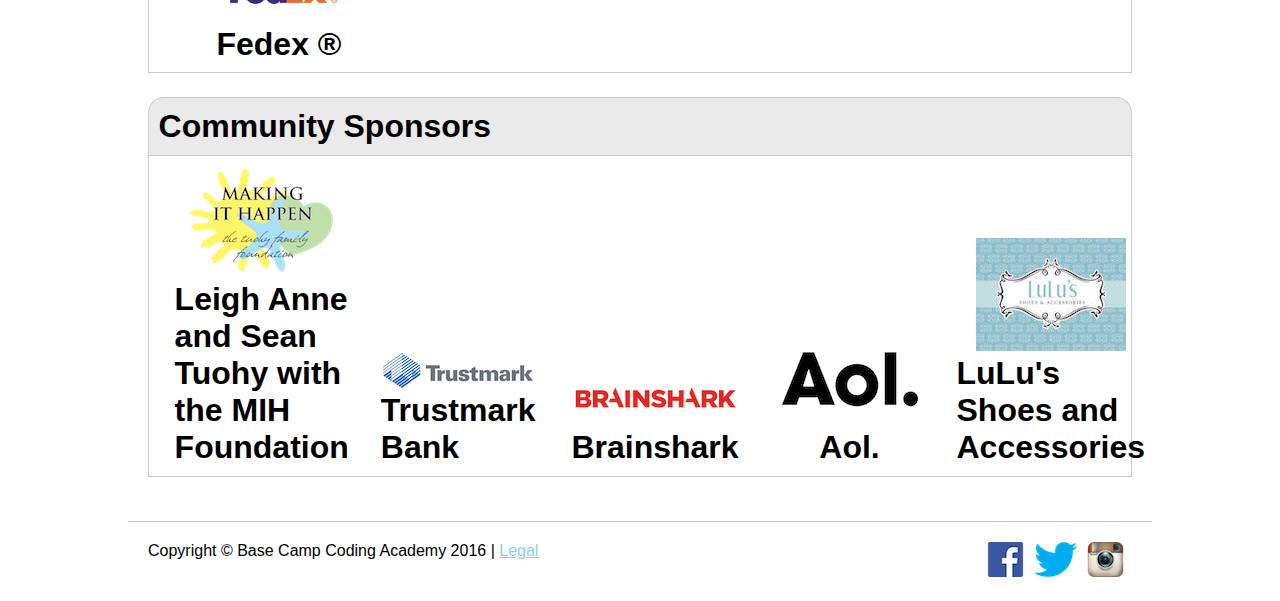
<file: sponsors.html>
<!DOCTYPE html>
<html lang="en">

<head>
    <meta charset="UTF-8">
    <meta name="viewport" content="width=device-width, initial-scale=1.0">
    <meta http-equiv="X-UA-Compatible" content="ie=edge">
    <title>Base Camp Coding Academy</title>
    <link rel="stylesheet" href="css/main.css">
</head>

<body>
    <header>
        <nav class="site-nav">
            <ul class="site-nav-items">
                <li class="site-nav-item">
                    <a href="about.html" class="site-nav-link">About</a>
                </li>
                <li class="site-nav-item">
                    <a href="contact.html" class="site-nav-link">Contact</a>
                </li>
                <li class="site-nav-item">
                    <a href="sponsors.html" class="site-nav-link">Sponsors</a>
                </li>
                <li class="site-nav-item">
                    <a href="news-press.html" class="site-nav-link">News &amp; Press</a>
                </li>
                <li class="site-nav-item">
                    <a href="student-portfolios.html" class="site-nav-link">Student Portfolios</a>
                </li>
                <li class="site-nav-item">
                    <a href="curriculum.html" class="site-nav-link">Curriculum</a>
                </li>
                <li class="site-nav-item">
                    <a href="https://www.crowdrise.com/bcca" target="_blank" class="site-nav-link">Donate</a>
                </li>
            </ul>
        </nav>
        <div class="header-logo-container">
            <img class="header-logo-image" src="images/header-logo.png">
        </div>
    </header>
    <section class="main-content">
        <section class="sponsors-group">
            <h1 class="center">Founding Partners</h1>
            <div class="sponsor">
                <div class="sponsor-header">
                    <div class="sponsor-image">
                        <img src="images/sponsors/northwest-logo.jpg">
                    </div>
                    <h1 class="sponsor-name">Northwest Mississippi Community College</h1>
                </div>
                <div class="sponsor-copy">
                    <p>For almost 90 years Northwest has been fulfilling its mission to bring affordable, quality educational
                        opportunities to every citizen in their 11-county district. This mission is broad not only in terms
                        of the number of students Northwest serves and the large geographic area that these students cover,
                        but also in the many diverse skills that the modern work environment requires.
                    </p>
                    <p> Northwest offers educational opportunities in the form of local GED classes throughout its 11 counties,
                        multi-year degreed programs, as well as workforce training programs that are coordinated to support
                        the needs of over 90 regional employers. </p>
                </div>
            </div>
        </section>
        <section class="sponsors-group">
            <h1 class="center">Founding Sponsors</h1>
            <div class="sponsor">
                <div class="sponsor-header">
                    <div class="sponsor-image">
                        <img src="images/sponsors/cspire-logo.png">
                    </div>
                    <h1 class="sponsor-name">CSpire Foundation</h1>
                </div>
                <div class="sponsor-copy">
                    <p>The C Spire Foundation is a private foundation funded by C Spire. C Spire shareholders and employees
                        always make community service a top priority. In all our community efforts, our goal is to improve
                        the quality of life in the communities we serve. We do this by targeting areas such as academic,
                        athletic, health, wellness, safety, civic and scholarship programs that improve lives and help communities
                        thrive. Our primary community focus is on improving opportunities for education in Mississippi.
                        <a href="https://www.cspire.com/foundation">cspire.com/foundation</a>
                    </p>
                </div>
            </div>
            <div class="sponsor">
                <div class="sponsor-header">
                    <div class="sponsor-image">
                        <img src="images/sponsors/clgx-logo.png">
                        <img src="images/sponsors/fnc-logo.png">
                    </div>
                    <h1 class="sponsor-name">CoreLogic | FNC</h1>
                </div>
                <div class="sponsor-copy">
                    <p>Software technology company FNC Inc. builds systems that give mortgage lenders and servicers access to
                        the most current residential real estate information available. For more than 15 years, FNC has turned
                        paper into data and data into knowledge, producing superior workflow and analytic tools to enable
                        our clients to tap into a property’s details and value at every stage of the loan cycle. Armed with
                        the power of data, FNC clients can make the most accurate valuation decisions. FNC is a wholly owned
                        subsidiary of Irvine, CA based CoreLogic (NYSE:CLGX). Powering the global real estate economy with
                        property-level insights, CoreLogic provides information intelligence to identify and manage growth
                        opportunities, improve business performance and manage risk. Whether in real estate, mortgage finance,
                        insurance, or the public sector, our clients turn to us as a market leader for unique property-level
                        data.
                    </p>
                </div>
            </div>
            <div class="sponsor">
                <div class="sponsor-header">
                    <h1 class="sponsor-name">Diane and Dickie Scruggs</h1>
                </div>
                <div class="sponsor-copy"></div>
            </div>
            <div class="sponsor">
                <div class="sponsor-header">
                    <h1 class="sponsor-name">Paige and Glen Evans</h1>
                </div>
                <div class="sponsor-copy"></div>
            </div>
            <div class="sponsor">
                <div class="sponsor-header">
                    <h1 class="sponsor-name">Jan and Lawrence Farrington</h1>
                </div>
                <div class="sponsor-copy"></div>
            </div>
            <div class="sponsor">
                <div class="sponsor-header">
                    <h1 class="sponsor-name">The John N. Palmer Foundation</h1>
                </div>
                <div class="sponsor-copy">
                    <p>John N. Palmer Sr., a technology entrepreneur and philanthropist from Jackson, served as the U.S. ambassador
                        to Portugal from 2001 to 2004. He is the founder of GulfSouth Capital Inc. and serves as its chairman
                        and previously served as chairman and CEO of SkyTel and MCCA.</p>
                </div>
            </div>
            <div class="sponsor">
                <div class="sponsor-header">
                    <div class="sponsor-image">
                        <img src="images/sponsors/renasant-logo.jpg">
                    </div>
                    <h1 class="sponsor-name">Renasant Bank</h1>
                </div>
                <div class="sponsor-copy">
                    <p>Since 1904, Renasant Bank has invested in Mississippi’s future. Starting in a small bakery in Lee County
                        in 1904, and growing into a multi-state financial institution with more than 175 branches, Renasant
                        knows first hand what Mississippians can accomplished with hard work and a long-term vision.
                    </p>
                </div>
            </div>
            <div class="sponsor">
                <div class="sponsor-header">
                    <div class="sponsor-image">
                        <img src="images/sponsors/fedex-logo.jpg">
                    </div>
                    <h1 class="sponsor-name">Fedex &reg;</h1>
                </div>
                <div class="sponsor-copy">
                </div>
            </div>
        </section>
        <section class="sponsors-group">
            <h1 class="center">Community Sponsors</h1>
            <div id="community-sponsors">
                <div class="community-sponsor">
                    <div>
                        <img src="images/sponsors/mih-foundation-logo.png">
                    </div>
                    <h1> Leigh Anne and Sean Tuohy with the MIH Foundation</h1>
                </div>
                <div class="community-sponsor">
                    <div>
                        <img src="images/sponsors/trustmark-logo.png">
                    </div>
                    <h1>Trustmark Bank</h1>
                </div>
                <div class="community-sponsor">
                    <div>
                        <img src="images/sponsors/brainshark-logo.png">
                    </div>
                    <h1>Brainshark</h1>
                </div>
                <div class="community-sponsor">
                    <div>
                        <img src="images/sponsors/aol-logo.png">
                    </div>
                    <h1>Aol.</h1>
                </div>
                <div class="community-sponsor">
                    <div>
                        <img src="images/sponsors/lulus-logo.jpg">
                    </div>
                    <h1>LuLu's Shoes and Accessories</h1>
                </div>
            </div>
        </section>
    </section>

    <footer>
        <p>Copyright &COPY; Base Camp Coding Academy 2016 |
            <a href="nondiscriminatory-policy.html">Legal</a>
        </p>
        <ul class="social-links">
            <li>
                <a href="https://www.facebook.com/basecampcodingacademy" title="Join us on Facebook" target="_blank">
                    <img src="images/social-media/facebook-icon.png" alt="Facebook">
                </a>
            </li>
            <li>
                <a href="https://www.twitter.com/basecampcoding" title="Join us on Twitter" target="_blank">
                    <img src="images/social-media/twitter-icon.png" alt="Twitter">
                </a>
            </li>
            <li>
                <a href="https://www.instagram.com/basecampcoding" title="Join us on Instagram" target="_blank">
                    <img src="images/social-media/instagram-icon.png" alt="Instagram">
                </a>
            </li>
        </ul>
    </footer>
</body>

</html>
</file>
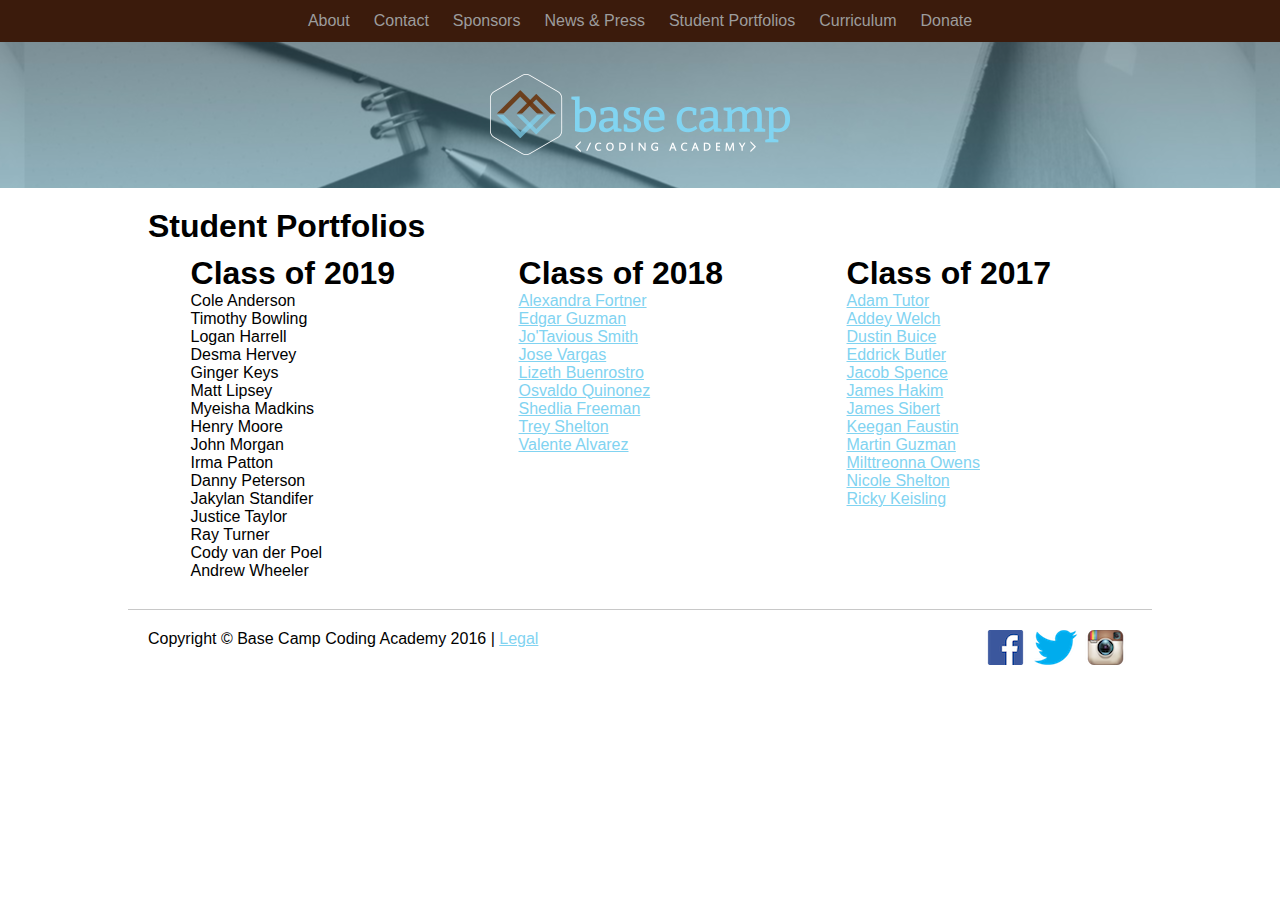
<file: student-portfolios.html>
<!DOCTYPE html>
<html lang="en">

<head>
    <meta charset="UTF-8">
    <meta name="viewport" content="width=device-width, initial-scale=1.0">
    <meta http-equiv="X-UA-Compatible" content="ie=edge">
    <title>Base Camp Coding Academy</title>
    <link rel="stylesheet" href="css/main.css">
</head>

<body>
    <header>
        <nav class="site-nav">
            <ul class="site-nav-items">
                <li class="site-nav-item">
                    <a href="about.html" class="site-nav-link">About</a>
                </li>
                <li class="site-nav-item">
                    <a href="contact.html" class="site-nav-link">Contact</a>
                </li>
                <li class="site-nav-item">
                    <a href="sponsors.html" class="site-nav-link">Sponsors</a>
                </li>
                <li class="site-nav-item">
                    <a href="news-press.html" class="site-nav-link">News &amp; Press</a>
                </li>
                <li class="site-nav-item">
                    <a href="student-portfolios.html" class="site-nav-link">Student Portfolios</a>
                </li>
                <li class="site-nav-item">
                    <a href="curriculum.html" class="site-nav-link">Curriculum</a>
                </li>
                <li class="site-nav-item">
                    <a href="https://www.crowdrise.com/bcca" target="_blank" class="site-nav-link">Donate</a>
                </li>
            </ul>
        </nav>
        <div class="header-logo-container">
            <img class="header-logo-image" src="images/header-logo.png">
        </div>
    </header>
    <section class="main-content">
        <h1>Student Portfolios</h1>
        <div class="student-portfolios">
            <section class="portfolio-group">
                <h1> Class of 2019</h1>
                <ul class="portfolio-list">
                    <li>Cole Anderson</li>
                    <li>Timothy Bowling</li>
                    <li>Logan Harrell</li>
                    <li>Desma Hervey</li>
                    <li>Ginger Keys</li>
                    <li>Matt Lipsey</li>
                    <li>Myeisha Madkins</li>
                    <li>Henry Moore</li>
                    <li>John Morgan</li>
                    <li>Irma Patton</li>
                    <li>Danny Peterson</li>
                    <li>Jakylan Standifer</li>
                    <li>Justice Taylor</li>
                    <li>Ray Turner</li>
                    <li>Cody van der Poel</li>
                    <li>Andrew Wheeler</li>
                </ul>
            </section>
            <section class="portfolio-group">
                <h1>Class of 2018</h1>
                <ul class="portfolio-list">
                    <li>
                        <a href="https://alexandrafortner.github.io/" target="_blank">Alexandra Fortner</a>
                    </li>
                    <li>
                        <a href="https://edgar1140.github.io/" target="_blank">Edgar Guzman</a>
                    </li>
                    <li>
                        <a href="https://josmith18.github.io/" target="_blank">Jo'Tavious Smith</a>
                    </li>
                    <li>
                        <a href="https://josevargas021498.github.io/" target="_blank">Jose Vargas</a>
                    </li>
                    <li>
                        <a href="https://lbuenrostro.github.io/" target="_blank">Lizeth Buenrostro</a>
                    </li>
                    <li>
                        <a href="https://oquinonez.github.io/" target="_blank">Osvaldo Quinonez</a>
                    </li>
                    <li>
                        <a href="https://sfreeman99.netlify.com/" target="_blank">Shedlia Freeman</a>
                    </li>
                    <li>
                        <a href="https://treyshel.github.io/" target="_blank">Trey Shelton</a>
                    </li>
                    <li>
                        <a href="https://valente98.github.io/" target="_blank">Valente Alvarez</a>
                    </li>
                </ul>
            </section>
            <section class="portfolio-group">
                <h1>Class of 2017</h1>
                <ul class="portfolio-list">
                    <li>
                        <a href="https://adamtutor.github.io/" target="_blank">Adam Tutor</a>
                    </li>
                    <li>
                        <a href="https://addey-portfolio.herokuapp.com/static/index.html" target="_blank">Addey Welch</a>
                    </li>
                    <li>
                        <a href="https://dustinbuice18.github.io/" target="_blank">Dustin Buice</a>
                    </li>
                    <li>
                        <a href="https://sandiegofan98.github.io/" target="_blank">Eddrick Butler</a>
                    </li>
                    <li>
                        <a href="https://jacobspence97.github.io/onlineR/" target="_blank">Jacob Spence</a>
                    </li>
                    <li>
                        <a href="https://jameshakim.github.io/" target="_blank">James Hakim</a>
                    </li>
                    <li>
                        <a href="https://jsbcca.github.io/my_portfolio/" target="_blank">James Sibert</a>
                    </li>
                    <li>
                        <a href="https://keeganf.github.io/" target="_blank">Keegan Faustin</a>
                    </li>
                    <li>
                        <a href="https://martin11guzman.github.io/Resume/" target="_blank">Martin Guzman</a>
                    </li>
                    <li>
                        <a href="https://milttreonna.github.io/my-resume/" target="_blank">Milttreonna Owens</a>
                    </li>
                    <li>
                        <a href="https://nicoleshelton.github.io/" target="_blank">Nicole Shelton</a>
                    </li>
                    <li>
                        <a href="https://rkeisling.github.io/portfolio/" target="_blank">Ricky Keisling</a>
                    </li>
            </section>
        </div>
    </section>
    <footer>
        <p>Copyright &COPY; Base Camp Coding Academy 2016 |
            <a href="nondiscriminatory-policy.html">Legal</a>
        </p>
        <ul class="social-links">
            <li>
                <a href="https://www.facebook.com/basecampcodingacademy" title="Join us on Facebook" target="_blank">
                    <img src="images/social-media/facebook-icon.png" alt="Facebook">
                </a>
            </li>
            <li>
                <a href="https://www.twitter.com/basecampcoding" title="Join us on Twitter" target="_blank">
                    <img src="images/social-media/twitter-icon.png" alt="Twitter">
                </a>
            </li>
            <li>
                <a href="https://www.instagram.com/basecampcoding" title="Join us on Instagram" target="_blank">
                    <img src="images/social-media/instagram-icon.png" alt="Instagram">
                </a>
            </li>
        </ul>
    </footer>
</body>

</html>
</file>
<file: css/main.css>
/* bcca_blue #81D3F1 */

/* bcca_brown #3B1B0C */

* {
    margin: 0;
    padding: 0;
    font-family: 'Helvetica Neue', Helvetica, Arial, sans-serif;
}

a {
    color: #81d3f1;
}

.about {
    display: flex;
    flex-direction: column;
}

.site-nav {
    background-color: #3b1b0c;
}

.site-nav-items {
    display: flex;
    justify-content: center;
    flex-wrap: wrap;
}

.site-nav-item {
    list-style: none;
}

.site-nav-link {
    display: inline-block;
    padding: 0.75rem;
    color: rgb(157, 157, 157);
    text-decoration: none;
}

.site-nav-link:hover {
    color: white;
}

.header-logo-container {
    display: flex;
    align-content: center;
    justify-content: center;
    background-color: rgb(180, 180, 180);
    background-image: url(../images/header-background.jpg);
    background-position: center center;
}

.header-logo-image {
    padding: 2rem;
}

.main-content {
    padding: 1.25rem;
}

@media (min-width: 1000px) {
    .main-content {
        margin: 0 10%;
    }
}

@media (min-width: 600px) {
    .main-content > * > * {
        padding: 0.6rem;
    }
}

.class-picture {
    max-width: 100%;
    margin: auto;
    display: block;
}

footer {
    border-top: 1px solid rgb(200, 200, 200);
    display: flex;
    justify-content: space-between;
}

@media (min-width: 1000px) {
    footer {
        margin: 0 10%;
    }
}

footer > * {
    padding: 1.25rem;
}

.social-links {
    list-style: none;
    display: flex;
}

#steps-list {
    list-style: none;
}

@media (min-width: 1000px) {
    #steps-list {
        width: 80%;
    }
}

@media (min-width: 1500px) {
    #steps-list {
        width: 60%;
    }
}

#what-it-takes li {
    padding: 1.2rem 0;
}

@media (min-width: 600px) {
    #what-it-takes li {
        padding: 1.2rem;
    }
}

.sponsors-group {
    margin-bottom: 1.5rem;
    border-bottom: 0.5px solid #ccc;
}

.sponsors-group > * {
    border: 0.5px solid #ccc;
    border-bottom: none;
}

.sponsors-group > h1 {
    background-color: #eaeaea;
    border-radius: 1rem 1rem 0 0;
    border: 0.5px solid #ccc;
    border-bottom: none;
}

.sponsor {
    display: flex;
}

@media (max-width: 600px) {
    .sponsor {
        flex-direction: column;
    }
}

.sponsor-header {
    flex: 1;
    display: flex;
    flex-direction: column;
    align-items: center;
}

.sponsor-copy {
    flex: 3;
}

.sponsor-copy > p {
    padding-bottom: 0.9rem;
}

#community-sponsors {
    display: flex;
    align-items: flex-end;
    justify-content: space-between;
}

@media (max-width: 600px) {
    #community-sponsors {
        flex-direction: column;
        align-items: center;
    }

    .community-sponsor {
        padding-bottom: 2rem;
    }
}

.community-sponsor {
    display: flex;
    flex-direction: column;
    justify-content: center;
    align-items: center;
    padding: 0 1rem;
}

#newsletters-list {
    list-style: none;
}

#press-list {
    list-style: none;
}

#newsletters-list > li {
    padding-bottom: 0.5rem;
}

#press-list > li {
    padding-bottom: 0.5rem;
}

.portfolio-list {
    list-style: none;
}

.student-portfolios {
    display: flex;
    flex-wrap: wrap;
    justify-content: space-around;
}

.portfolio-group {
    padding-right: 3rem;
}

.curriculum-unit {
    padding: 1rem;
}

.curriculum-unit > h1 {
    font-size: 1.35rem;
}

.curriculum-unit-description {
    display: flex;
}

.curriculum-unit-image {
    flex: 1;

    display: flex;
    justify-content: center;
}

.curriculum-unit-copy {
    flex: 5;
}

.modules-list {
    padding-left: 3rem;
}
</file>
